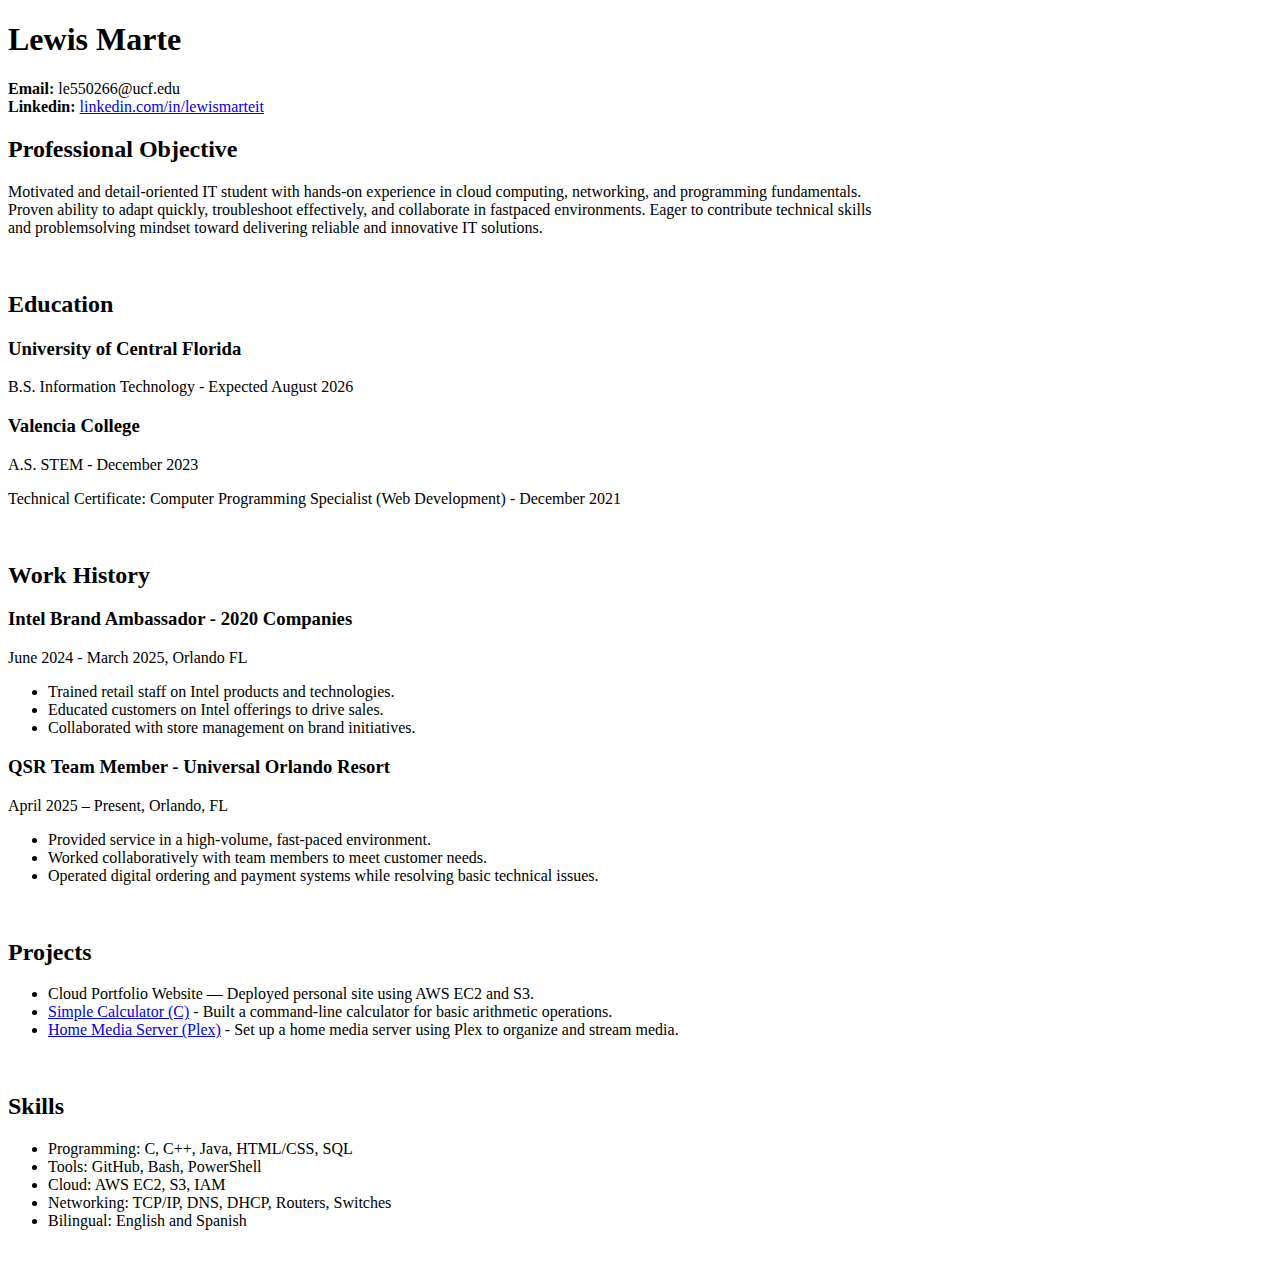
<file: index.html>
<!DOCTYPE html>

<html lang="en">
<head>
<title>My Resume</title>
<!-- This is Lewis Marte's Resume -->
</head>

<body>
	<header>
		<h1>Lewis Marte</h1>
			<p><b>Email:</b> le550266@ucf.edu <br>
			<b>Linkedin:</b>
			<a href="https://www.linkedin.com/in/lewismarteit">
			linkedin.com/in/lewismarteit
			</a>
			</p>
	</header>
	
<main>
	<section>
		<h2>Professional Objective</h2>
		<p>Motivated and detail-oriented IT student with hands-on experience in cloud computing, 
		networking, and programming fundamentals.<br>Proven ability to adapt quickly, troubleshoot effectively, 
		and collaborate in fastpaced environments. Eager to contribute technical skills<br>and problemsolving mindset 
		toward delivering reliable and innovative IT solutions.</p>
	</section><br>
	
	<section>
		<h2>Education</h2>
		
		<h3>University of Central Florida</h3>
		<p>B.S. Information Technology - Expected August 2026</p>
		
		<h3>Valencia College</h3>
        <p>A.S. STEM - December 2023</p>
        <p>Technical Certificate: Computer Programming Specialist (Web Development) - December 2021</p>
	</section><br>
	
	<section>
	  <h2>Work History</h2>
		
	  <h3>Intel Brand Ambassador - 2020 Companies</h3>
	  <p>June 2024 - March 2025, Orlando FL</p>
	  <ul>
		<li>Trained retail staff on Intel products and technologies.</li>
		<li>Educated customers on Intel offerings to drive sales.</li>
		<li>Collaborated with store management on brand initiatives.</li>
       </ul>
	  <h3>QSR Team Member - Universal Orlando Resort</h3>
       <p>April 2025 – Present, Orlando, FL</p>
       <ul>
		<li>Provided service in a high-volume, fast-paced environment.</li>
		<li>Worked collaboratively with team members to meet customer needs.</li>
		<li>Operated digital ordering and payment systems while resolving basic technical issues.</li>
       </ul>
	</section><br>
	
	<section>
	  <h2>Projects</h2>
      <ul>
		<li>Cloud Portfolio Website — Deployed personal site using AWS EC2 and S3.</li>
		<li>
		  <a href="project1.html">Simple Calculator (C)</a> - Built a command-line calculator for basic arithmetic operations.
		</li>
		<li>
		  <a href="project2.html">Home Media Server (Plex)</a> - Set up a home media server using Plex to organize and stream media.
		</li>
      </ul>
	</section><br>
	
	<section>
	  <h2>Skills</h2>
	  <ul>
		<li>Programming: C, C++, Java, HTML/CSS, SQL</li>
		<li>Tools: GitHub, Bash, PowerShell</li>
		<li>Cloud: AWS EC2, S3, IAM</li>
		<li>Networking: TCP/IP, DNS, DHCP, Routers, Switches</li>
		<li>Bilingual: English and Spanish</li>
	  </ul>
	</section><br>
</main>
	
</body>
</html>
</file>
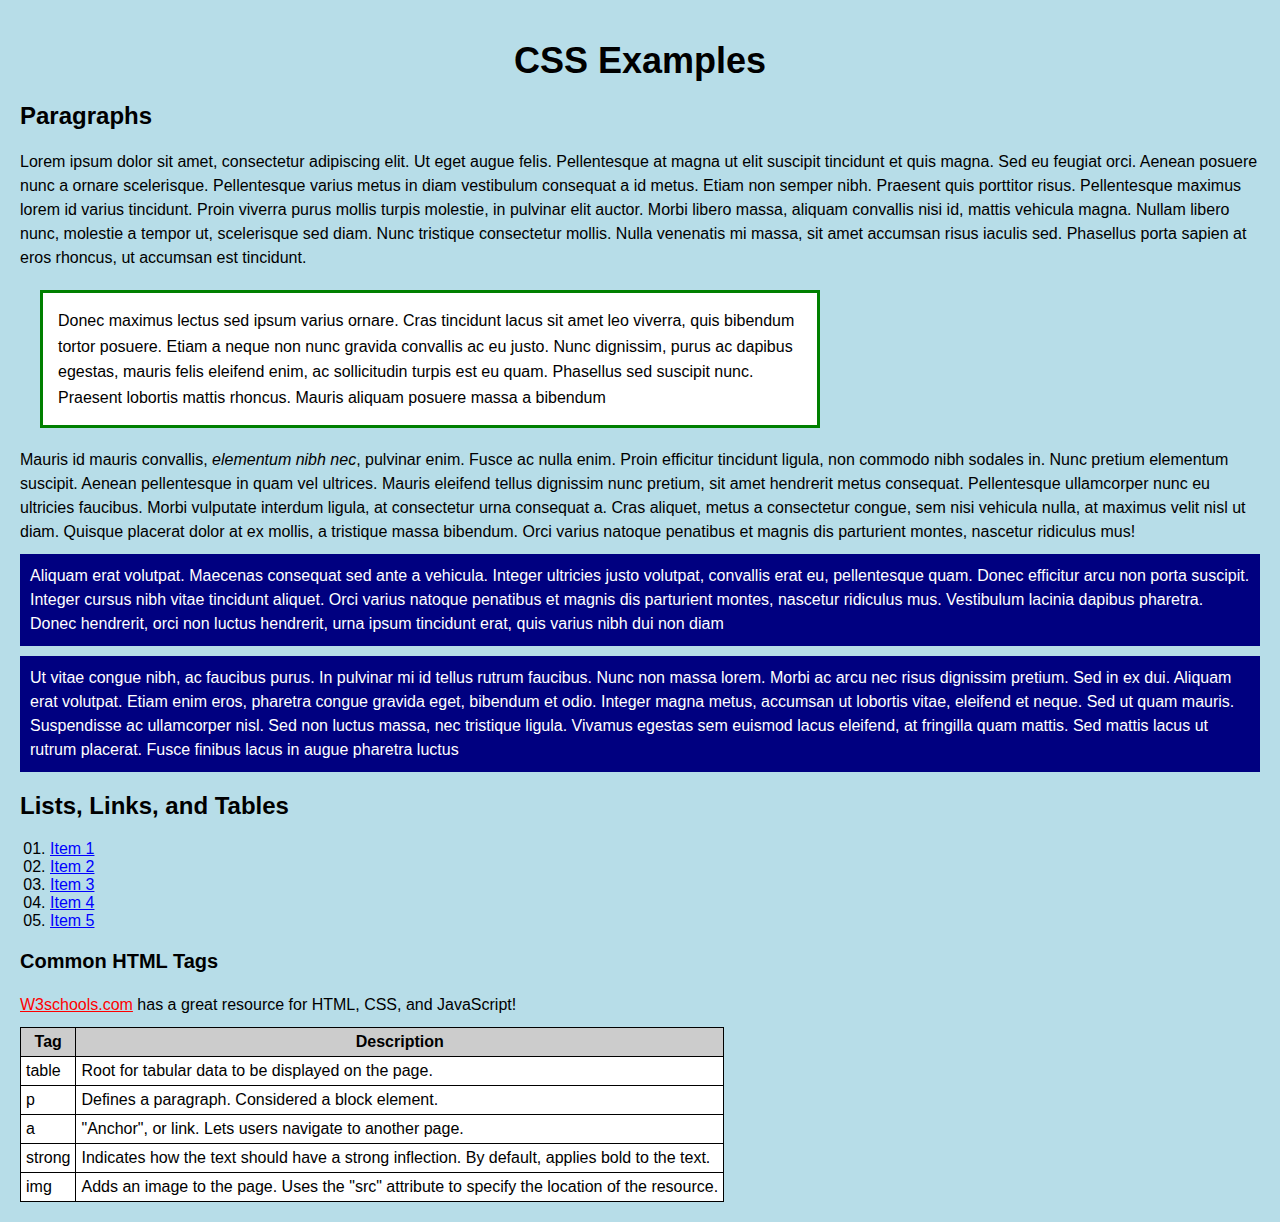
<file: 5_CSS1-1.html>
<!DOCTYPE html>

<html lang="en">
	<head>
		<title>CSS Examples</title>
		<link rel="stylesheet" href="5_css1.css">
	</head>
	
	<body>
		<h1>CSS Examples</h1>
		
		<article>
		<h2>Paragraphs</h2>
			<section>
				<p>Lorem ipsum dolor sit amet, consectetur adipiscing elit. Ut eget augue felis. Pellentesque at magna ut elit suscipit tincidunt et quis magna. Sed eu feugiat orci. Aenean posuere nunc a ornare scelerisque. Pellentesque varius metus in diam vestibulum consequat a id metus. Etiam non semper nibh. Praesent quis porttitor risus. Pellentesque maximus lorem id varius tincidunt. Proin viverra purus mollis turpis molestie, in pulvinar elit auctor. Morbi libero massa, aliquam convallis nisi id, mattis vehicula magna. Nullam libero nunc, molestie a tempor ut, scelerisque sed diam. Nunc tristique consectetur mollis. Nulla venenatis mi massa, sit amet accumsan risus iaculis sed. Phasellus porta sapien at eros rhoncus, ut accumsan est tincidunt.</p>
				<p id="paragraph2">Donec maximus lectus sed ipsum varius ornare. Cras tincidunt lacus sit amet leo viverra, quis bibendum tortor posuere. Etiam a neque non nunc gravida convallis ac eu justo. Nunc dignissim, purus ac dapibus egestas, mauris felis eleifend enim, ac sollicitudin turpis est eu quam. Phasellus sed suscipit nunc. Praesent lobortis mattis rhoncus. Mauris aliquam posuere massa a bibendum</p>
			</section>
			<section>
				<p>Mauris id mauris convallis, <em>elementum nibh nec</em>, pulvinar enim. Fusce ac nulla enim. Proin efficitur tincidunt ligula, non commodo nibh sodales in. Nunc pretium elementum suscipit. Aenean pellentesque in quam vel ultrices. Mauris eleifend tellus dignissim nunc pretium, sit amet hendrerit metus consequat. Pellentesque ullamcorper nunc eu ultricies faucibus. Morbi vulputate interdum ligula, at consectetur urna consequat a. Cras aliquet, metus a consectetur congue, sem nisi vehicula nulla, at maximus velit nisl ut diam. Quisque placerat dolor at ex mollis, a tristique massa bibendum. Orci varius natoque penatibus et magnis dis parturient montes, nascetur ridiculus mus!</p>
				<p class="blue">Aliquam erat volutpat. Maecenas consequat sed ante a vehicula. Integer ultricies justo volutpat, convallis erat eu, pellentesque quam. Donec efficitur arcu non porta suscipit. Integer cursus nibh vitae tincidunt aliquet. Orci varius natoque penatibus et magnis dis parturient montes, nascetur ridiculus mus. Vestibulum lacinia dapibus pharetra. Donec hendrerit, orci non luctus hendrerit, urna ipsum tincidunt erat, quis varius nibh dui non diam</p>
				<p class="blue">Ut vitae congue nibh, ac faucibus purus. In pulvinar mi id tellus rutrum faucibus. Nunc non massa lorem. Morbi ac arcu nec risus dignissim pretium. Sed in ex dui. Aliquam erat volutpat. Etiam enim eros, pharetra congue gravida eget, bibendum et odio. Integer magna metus, accumsan ut lobortis vitae, eleifend et neque. Sed ut quam mauris. Suspendisse ac ullamcorper nisl. Sed non luctus massa, nec tristique ligula. Vivamus egestas sem euismod lacus eleifend, at fringilla quam mattis. Sed mattis lacus ut rutrum placerat. Fusce finibus lacus in augue pharetra luctus</p>
			</section>
		</article>
		
		<article>
			<h2>Lists, Links, and Tables</h2>
			<ol>
				<li><a href="#">Item 1</a></li>
				<li><a href="#">Item 2</a></li>
				<li><a href="#">Item 3</a></li>
				<li><a href="#">Item 4</a></li>
				<li><a href="#">Item 5</a></li>
			</ol>
			
			<section>
				<h3>Common HTML Tags</h3>
				
				<p><a href="http://www.w3schools.com" target="_blank">W3schools.com</a> has a great resource for HTML, CSS, and JavaScript!</p>
				
				<table>
					<tr>
						<th>Tag</th><th>Description</th>
					</tr>
					<tr>
						<td>table</td><td>Root for tabular data to be displayed on the page.</td>
					</tr>
					<tr>
						<td>p</td><td>Defines a paragraph.  Considered a block element.</td>
					</tr>
					<tr>
						<td>a</td><td>"Anchor", or link.  Lets users navigate to another page.</td>
					</tr>
					<tr>
						<td>strong</td><td>Indicates how the text should have a strong inflection.  By default, applies bold to the text.</td>
					</tr>
					<tr>
						<td>img</td><td>Adds an image to the page.  Uses the "src" attribute to specify the location of the resource.</td>
					</tr>
				</table>
			</section>
			
		</article>
	</body>
</html>
</file>
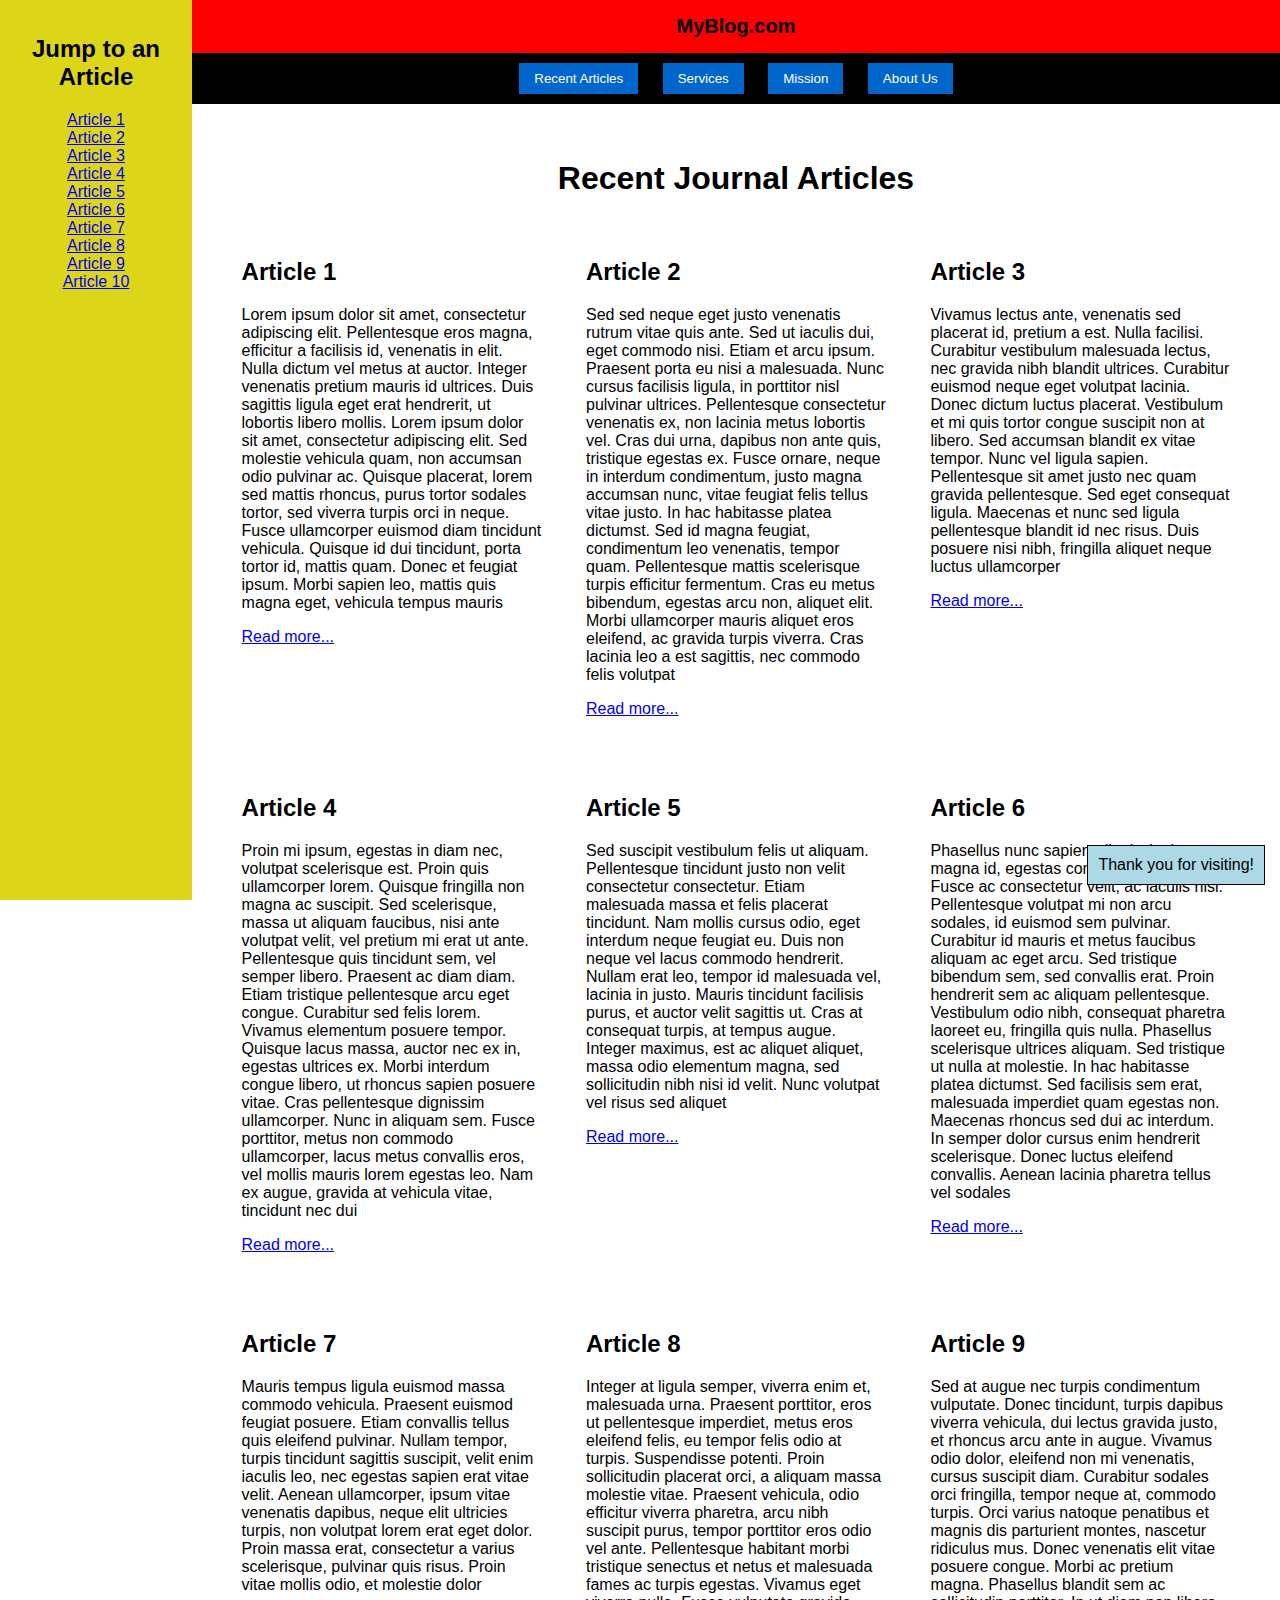
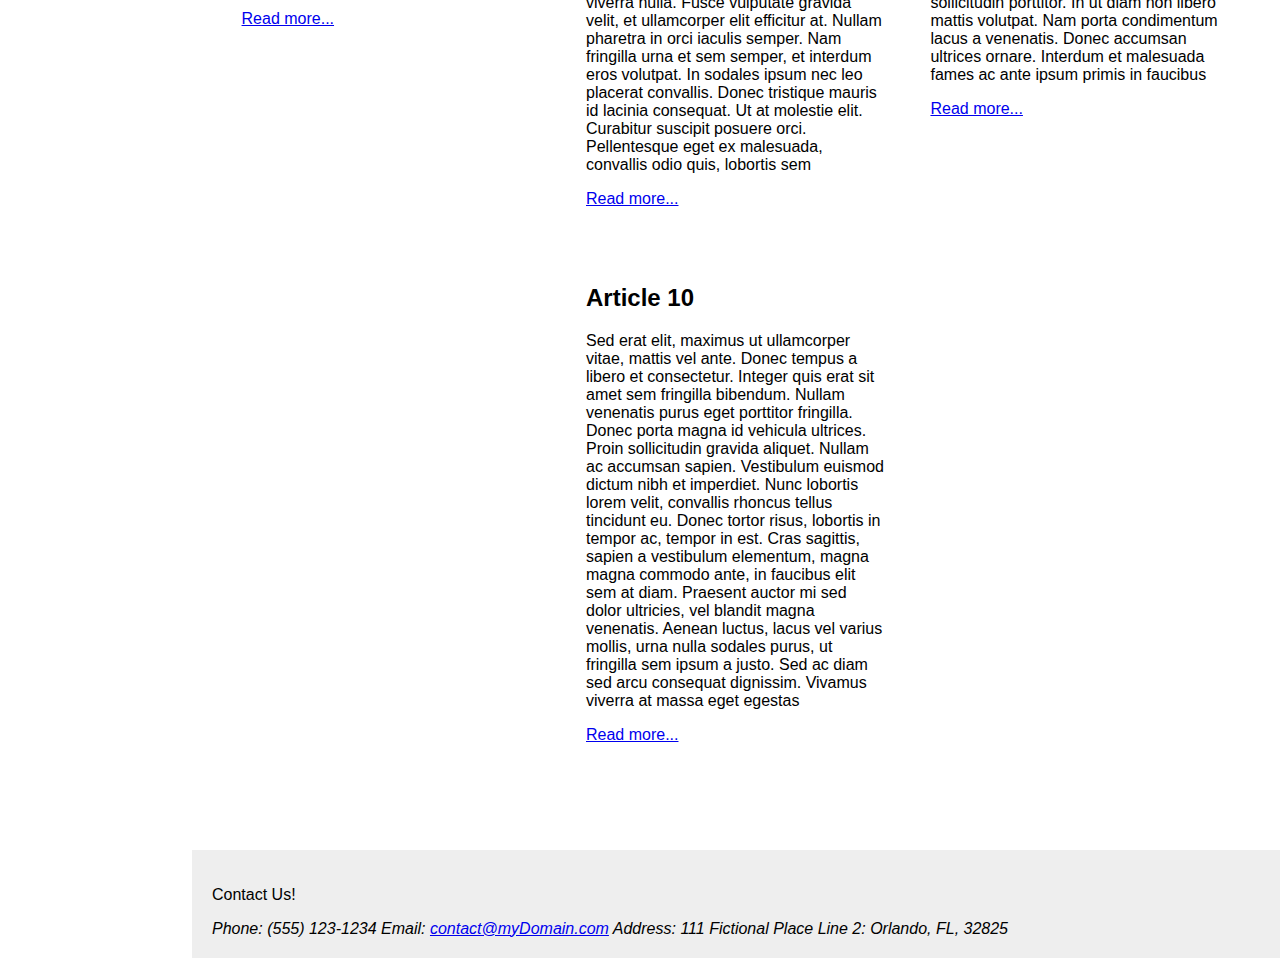
<file: html-5.html>
<!DOCTYPE html>
<html lang="en">
    <head>
        <link rel="stylesheet" href="cssPositioning.css">
    </head>

    <body>
		<nav id="jumpMenu">
            <h2>Jump to an Article</h2>
            <a href="#a1">Article 1</a><br>
            <a href="#a2">Article 2</a><br>
            <a href="#a3">Article 3</a><br>
            <a href="#a4">Article 4</a><br>
            <a href="#a5">Article 5</a><br>
            <a href="#a6">Article 6</a><br>
            <a href="#a7">Article 7</a><br>
            <a href="#a8">Article 8</a><br>
            <a href="#a9">Article 9</a><br>
			<a href="#a10">Article 10</a>
        </nav>
		
        <main>		
		
			<header>
				<p>MyBlog.com</p>
				<nav>
					<button href="recent.html">Recent Articles</button>
					<button href="services.html">Services</button>
					<button href="mission.html">Mission</button>
					<button href="about.html">About Us</button>
				</nav>
			</header>
            
            <h1>Recent Journal Articles</h1>

            <div id="container">
                <article id="a1">
                    <h2>Article 1</h2>
                    <p>Lorem ipsum dolor sit amet, consectetur adipiscing elit. Pellentesque eros magna, efficitur a facilisis id, venenatis in elit. Nulla dictum vel metus at auctor. Integer venenatis pretium mauris id ultrices. Duis sagittis ligula eget erat hendrerit, ut lobortis libero mollis. Lorem ipsum dolor sit amet, consectetur adipiscing elit. Sed molestie vehicula quam, non accumsan odio pulvinar ac. Quisque placerat, lorem sed mattis rhoncus, purus tortor sodales tortor, sed viverra turpis orci in neque. Fusce ullamcorper euismod diam tincidunt vehicula. Quisque id dui tincidunt, porta tortor id, mattis quam. Donec et feugiat ipsum. Morbi sapien leo, mattis quis magna eget, vehicula tempus mauris</p>
                    <p><a href="#">Read more...</a></p>
                </article>

                <article id="a2">
                    <h2>Article 2</h2>
                    <p>Sed sed neque eget justo venenatis rutrum vitae quis ante. Sed ut iaculis dui, eget commodo nisi. Etiam et arcu ipsum. Praesent porta eu nisi a malesuada. Nunc cursus facilisis ligula, in porttitor nisl pulvinar ultrices. Pellentesque consectetur venenatis ex, non lacinia metus lobortis vel. Cras dui urna, dapibus non ante quis, tristique egestas ex. Fusce ornare, neque in interdum condimentum, justo magna accumsan nunc, vitae feugiat felis tellus vitae justo. In hac habitasse platea dictumst. Sed id magna feugiat, condimentum leo venenatis, tempor quam. Pellentesque mattis scelerisque turpis efficitur fermentum. Cras eu metus bibendum, egestas arcu non, aliquet elit. Morbi ullamcorper mauris aliquet eros eleifend, ac gravida turpis viverra. Cras lacinia leo a est sagittis, nec commodo felis volutpat</p>
                    <p><a href="#">Read more...</a></p>
                </article>

                <article id="a3">
                    <h2>Article 3</h2>
                    <p>Vivamus lectus ante, venenatis sed placerat id, pretium a est. Nulla facilisi. Curabitur vestibulum malesuada lectus, nec gravida nibh blandit ultrices. Curabitur euismod neque eget volutpat lacinia. Donec dictum luctus placerat. Vestibulum et mi quis tortor congue suscipit non at libero. Sed accumsan blandit ex vitae tempor. Nunc vel ligula sapien. Pellentesque sit amet justo nec quam gravida pellentesque. Sed eget consequat ligula. Maecenas et nunc sed ligula pellentesque blandit id nec risus. Duis posuere nisi nibh, fringilla aliquet neque luctus ullamcorper</p>
                    <p><a href="#">Read more...</a></p>
                </article>

                <article id="a4">
                    <h2>Article 4</h2>
                    <p>Proin mi ipsum, egestas in diam nec, volutpat scelerisque est. Proin quis ullamcorper lorem. Quisque fringilla non magna ac suscipit. Sed scelerisque, massa ut aliquam faucibus, nisi ante volutpat velit, vel pretium mi erat ut ante. Pellentesque quis tincidunt sem, vel semper libero. Praesent ac diam diam. Etiam tristique pellentesque arcu eget congue. Curabitur sed felis lorem. Vivamus elementum posuere tempor. Quisque lacus massa, auctor nec ex in, egestas ultrices ex. Morbi interdum congue libero, ut rhoncus sapien posuere vitae. Cras pellentesque dignissim ullamcorper. Nunc in aliquam sem. Fusce porttitor, metus non commodo ullamcorper, lacus metus convallis eros, vel mollis mauris lorem egestas leo. Nam ex augue, gravida at vehicula vitae, tincidunt nec dui</p>
                    <p><a href="#">Read more...</a></p>
                </article>

                <article id="a5">
                    <h2>Article 5</h2>
                    <p>Sed suscipit vestibulum felis ut aliquam. Pellentesque tincidunt justo non velit consectetur consectetur. Etiam malesuada massa et felis placerat tincidunt. Nam mollis cursus odio, eget interdum neque feugiat eu. Duis non neque vel lacus commodo hendrerit. Nullam erat leo, tempor id malesuada vel, lacinia in justo. Mauris tincidunt facilisis purus, et auctor velit sagittis ut. Cras at consequat turpis, at tempus augue. Integer maximus, est ac aliquet aliquet, massa odio elementum magna, sed sollicitudin nibh nisi id velit. Nunc volutpat vel risus sed aliquet</p>
                    <p><a href="#">Read more...</a></p>
                </article>

                <article id="a6">
                    <h2>Article 6</h2>
                    <p>Phasellus nunc sapien, dignissim in magna id, egestas condimentum erat. Fusce ac consectetur velit, ac iaculis nisi. Pellentesque volutpat mi non arcu sodales, id euismod sem pulvinar. Curabitur id mauris et metus faucibus aliquam ac eget arcu. Sed tristique bibendum sem, sed convallis erat. Proin hendrerit sem ac aliquam pellentesque. Vestibulum odio nibh, consequat pharetra laoreet eu, fringilla quis nulla. Phasellus scelerisque ultrices aliquam. Sed tristique ut nulla at molestie. In hac habitasse platea dictumst. Sed facilisis sem erat, malesuada imperdiet quam egestas non. Maecenas rhoncus sed dui ac interdum. In semper dolor cursus enim hendrerit scelerisque. Donec luctus eleifend convallis. Aenean lacinia pharetra tellus vel sodales</p>
                    <p><a href="#">Read more...</a></p>
                </article>

                <article id="a7">
                    <h2>Article 7</h2>
                    <p>Mauris tempus ligula euismod massa commodo vehicula. Praesent euismod feugiat posuere. Etiam convallis tellus quis eleifend pulvinar. Nullam tempor, turpis tincidunt sagittis suscipit, velit enim iaculis leo, nec egestas sapien erat vitae velit. Aenean ullamcorper, ipsum vitae venenatis dapibus, neque elit ultricies turpis, non volutpat lorem erat eget dolor. Proin massa erat, consectetur a varius scelerisque, pulvinar quis risus. Proin vitae mollis odio, et molestie dolor</p>
                    <p><a href="#">Read more...</a></p>
                </article>

                <article id="a8">
                    <h2>Article 8</h2>
                    <p>Integer at ligula semper, viverra enim et, malesuada urna. Praesent porttitor, eros ut pellentesque imperdiet, metus eros eleifend felis, eu tempor felis odio at turpis. Suspendisse potenti. Proin sollicitudin placerat orci, a aliquam massa molestie vitae. Praesent vehicula, odio efficitur viverra pharetra, arcu nibh suscipit purus, tempor porttitor eros odio vel ante. Pellentesque habitant morbi tristique senectus et netus et malesuada fames ac turpis egestas. Vivamus eget viverra nulla. Fusce vulputate gravida velit, et ullamcorper elit efficitur at. Nullam pharetra in orci iaculis semper. Nam fringilla urna et sem semper, et interdum eros volutpat. In sodales ipsum nec leo placerat convallis. Donec tristique mauris id lacinia consequat. Ut at molestie elit. Curabitur suscipit posuere orci. Pellentesque eget ex malesuada, convallis odio quis, lobortis sem</p>
                    <p><a href="#">Read more...</a></p>
                </article>

                <article id="a9">
                    <h2>Article 9</h2>
                    <p>Sed at augue nec turpis condimentum vulputate. Donec tincidunt, turpis dapibus viverra vehicula, dui lectus gravida justo, et rhoncus arcu ante in augue. Vivamus odio dolor, eleifend non mi venenatis, cursus suscipit diam. Curabitur sodales orci fringilla, tempor neque at, commodo turpis. Orci varius natoque penatibus et magnis dis parturient montes, nascetur ridiculus mus. Donec venenatis elit vitae posuere congue. Morbi ac pretium magna. Phasellus blandit sem ac sollicitudin porttitor. In ut diam non libero mattis volutpat. Nam porta condimentum lacus a venenatis. Donec accumsan ultrices ornare. Interdum et malesuada fames ac ante ipsum primis in faucibus</p>
                    <p><a href="#">Read more...</a></p>
                </article>

                <article id="a10">
                    <h2>Article 10</h2>
                    <p>Sed erat elit, maximus ut ullamcorper vitae, mattis vel ante. Donec tempus a libero et consectetur. Integer quis erat sit amet sem fringilla bibendum. Nullam venenatis purus eget porttitor fringilla. Donec porta magna id vehicula ultrices. Proin sollicitudin gravida aliquet. Nullam ac accumsan sapien. Vestibulum euismod dictum nibh et imperdiet. Nunc lobortis lorem velit, convallis rhoncus tellus tincidunt eu. Donec tortor risus, lobortis in tempor ac, tempor in est. Cras sagittis, sapien a vestibulum elementum, magna magna commodo ante, in faucibus elit sem at diam. Praesent auctor mi sed dolor ultricies, vel blandit magna venenatis. Aenean luctus, lacus vel varius mollis, urna nulla sodales purus, ut fringilla sem ipsum a justo. Sed ac diam sed arcu consequat dignissim. Vivamus viverra at massa eget egestas</p>
                    <p><a href="#">Read more...</a></p>
                </article>
            </div>
			
			<p id="thanks">Thank you for visiting!</p>

            <footer>
                <p>Contact Us!</p>
                <address>
                    <div>
                        <span>Phone:</span> <span>(555) 123-1234</span>
                        <span>Email:</span> </span><a href="#">contact@myDomain.com</a></span>
                        <span>Address:</span> <span>111 Fictional Place</span>
                        <span>Line 2:</span> <span>Orlando, FL, 32825</span>
                    </div>
                </address>
				
            </footer>
        </main>
    </body>
</html>
</file>
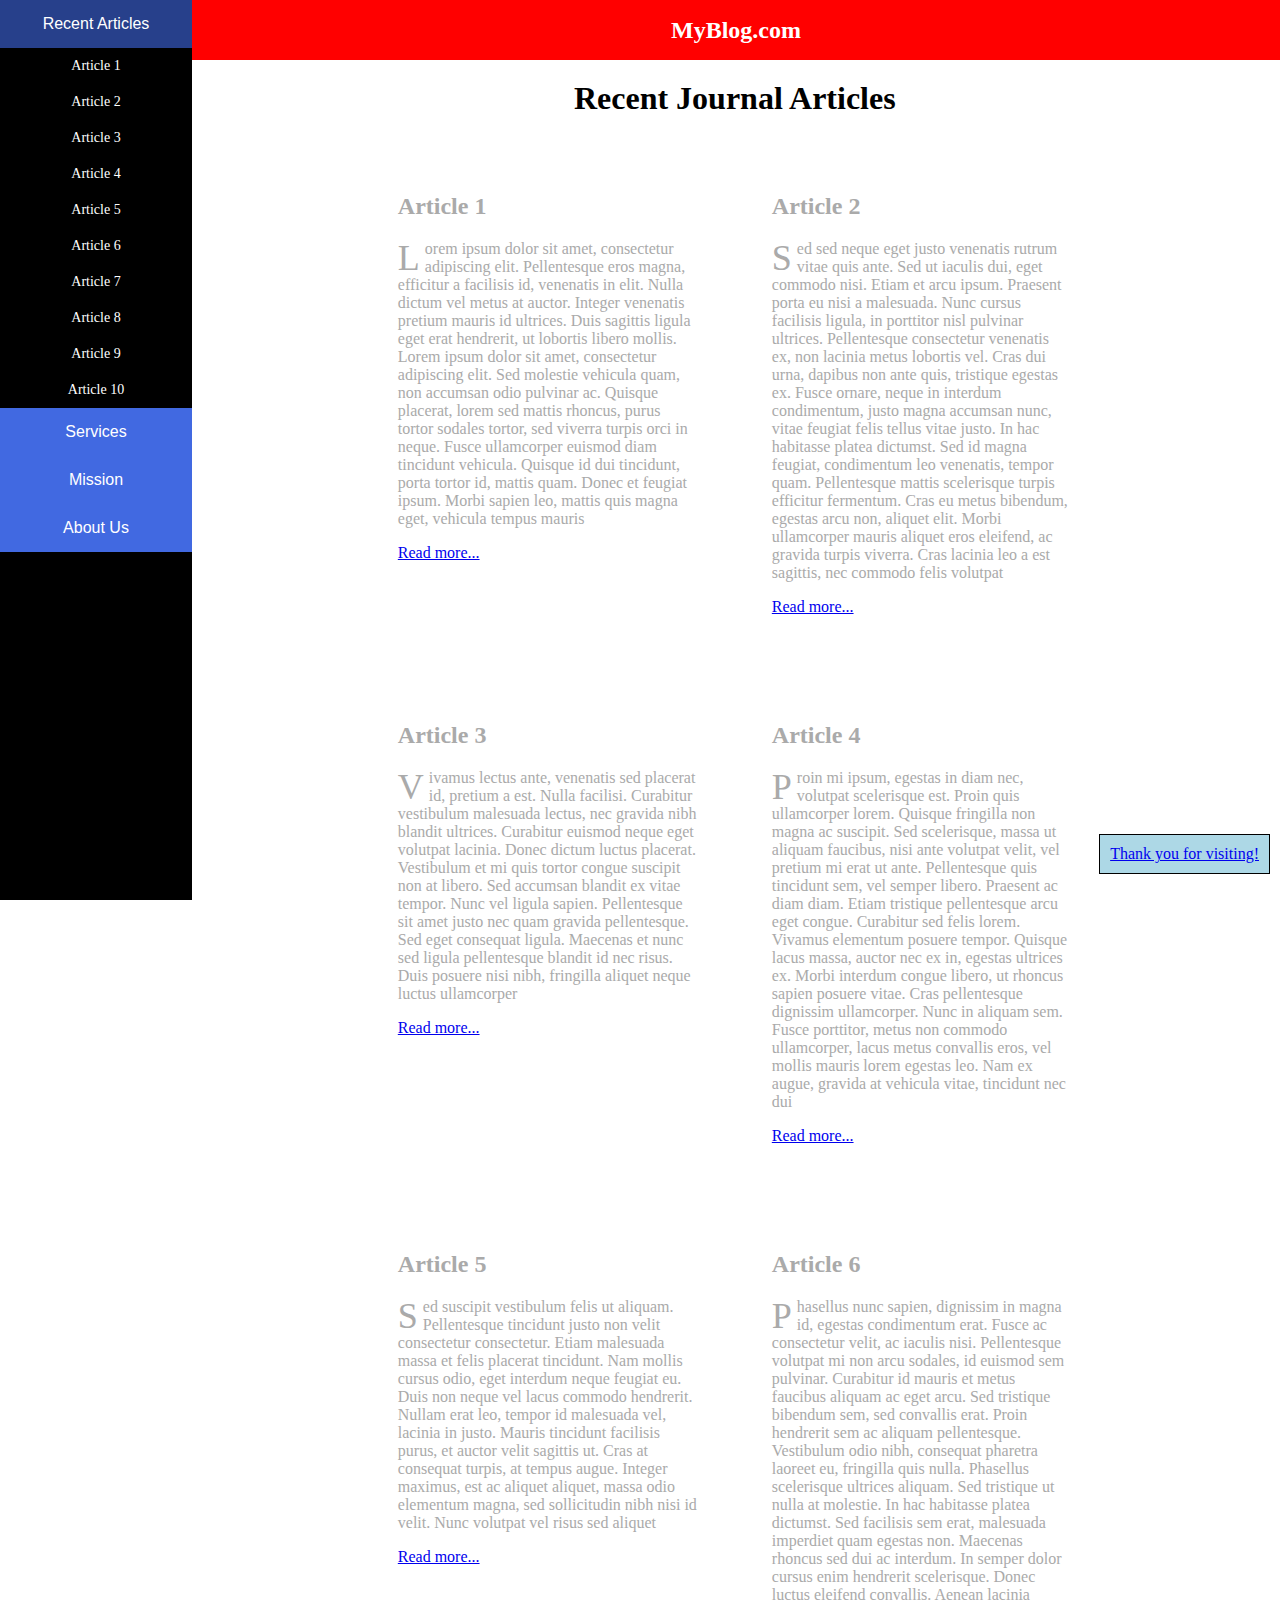
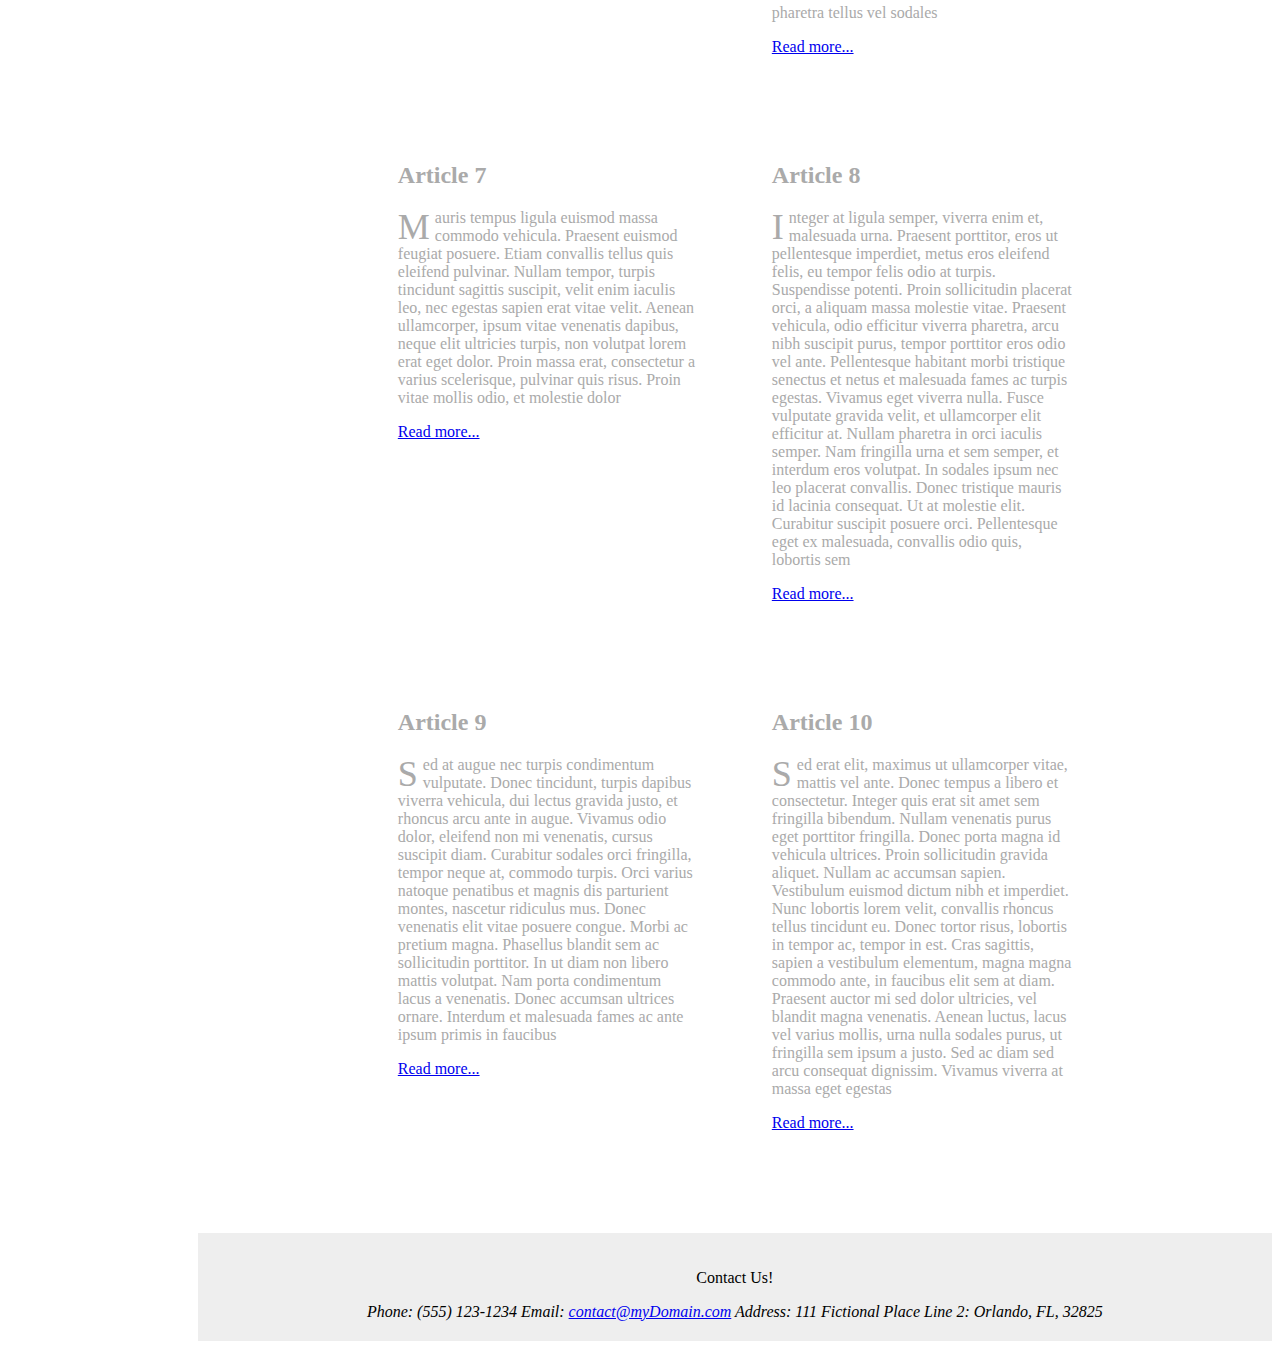
<file: html-6.html>
<!DOCTYPE html>
<html lang="en">
    <head>
        <link rel="stylesheet" href="7_transition.css">
    </head>

    <body>
		
		<nav id="menuItems">
			<button id="recentArticles" href="recent.html">Recent Articles</button>
			
			<ul id="jumpMenu">
				<li><a href="#a1">Article 1</a></li>
				<li><a href="#a2">Article 2</a></li>
				<li><a href="#a3">Article 3</a></li>
				<li><a href="#a4">Article 4</a></li>
				<li><a href="#a5">Article 5</a></li>
				<li><a href="#a6">Article 6</a></li>
				<li><a href="#a7">Article 7</a></li>
				<li><a href="#a8">Article 8</a></li>
				<li><a href="#a9">Article 9</a></li>
				<li><a href="#a10">Article 10</a></li>
			</ul>
		
			<button href="services.html">Services</button>
			<button href="mission.html">Mission</button>
			<button href="about.html">About Us</button>
		</nav>
		
        <main>
		
			<header>
				<p>MyBlog.com</p>
			</header>
            
            <h1>Recent Journal Articles</h1>

            <div id="container">
                <article id="a1">
                    <h2>Article 1</h2>
                    <p>Lorem ipsum dolor sit amet, consectetur adipiscing elit. Pellentesque eros magna, efficitur a facilisis id, venenatis in elit. Nulla dictum vel metus at auctor. Integer venenatis pretium mauris id ultrices. Duis sagittis ligula eget erat hendrerit, ut lobortis libero mollis. Lorem ipsum dolor sit amet, consectetur adipiscing elit. Sed molestie vehicula quam, non accumsan odio pulvinar ac. Quisque placerat, lorem sed mattis rhoncus, purus tortor sodales tortor, sed viverra turpis orci in neque. Fusce ullamcorper euismod diam tincidunt vehicula. Quisque id dui tincidunt, porta tortor id, mattis quam. Donec et feugiat ipsum. Morbi sapien leo, mattis quis magna eget, vehicula tempus mauris</p>
                    <p><a href="http://www.google.com">Read more...</a></p>
                </article>

                <article id="a2">
                    <h2>Article 2</h2>
                    <p>Sed sed neque eget justo venenatis rutrum vitae quis ante. Sed ut iaculis dui, eget commodo nisi. Etiam et arcu ipsum. Praesent porta eu nisi a malesuada. Nunc cursus facilisis ligula, in porttitor nisl pulvinar ultrices. Pellentesque consectetur venenatis ex, non lacinia metus lobortis vel. Cras dui urna, dapibus non ante quis, tristique egestas ex. Fusce ornare, neque in interdum condimentum, justo magna accumsan nunc, vitae feugiat felis tellus vitae justo. In hac habitasse platea dictumst. Sed id magna feugiat, condimentum leo venenatis, tempor quam. Pellentesque mattis scelerisque turpis efficitur fermentum. Cras eu metus bibendum, egestas arcu non, aliquet elit. Morbi ullamcorper mauris aliquet eros eleifend, ac gravida turpis viverra. Cras lacinia leo a est sagittis, nec commodo felis volutpat</p>
                    <p><a href="http://www.google.com">Read more...</a></p>
                </article>

                <article id="a3">
                    <h2>Article 3</h2>
                    <p>Vivamus lectus ante, venenatis sed placerat id, pretium a est. Nulla facilisi. Curabitur vestibulum malesuada lectus, nec gravida nibh blandit ultrices. Curabitur euismod neque eget volutpat lacinia. Donec dictum luctus placerat. Vestibulum et mi quis tortor congue suscipit non at libero. Sed accumsan blandit ex vitae tempor. Nunc vel ligula sapien. Pellentesque sit amet justo nec quam gravida pellentesque. Sed eget consequat ligula. Maecenas et nunc sed ligula pellentesque blandit id nec risus. Duis posuere nisi nibh, fringilla aliquet neque luctus ullamcorper</p>
                    <p><a href="http://www.google.com">Read more...</a></p>
                </article>

                <article id="a4">
                    <h2>Article 4</h2>
                    <p>Proin mi ipsum, egestas in diam nec, volutpat scelerisque est. Proin quis ullamcorper lorem. Quisque fringilla non magna ac suscipit. Sed scelerisque, massa ut aliquam faucibus, nisi ante volutpat velit, vel pretium mi erat ut ante. Pellentesque quis tincidunt sem, vel semper libero. Praesent ac diam diam. Etiam tristique pellentesque arcu eget congue. Curabitur sed felis lorem. Vivamus elementum posuere tempor. Quisque lacus massa, auctor nec ex in, egestas ultrices ex. Morbi interdum congue libero, ut rhoncus sapien posuere vitae. Cras pellentesque dignissim ullamcorper. Nunc in aliquam sem. Fusce porttitor, metus non commodo ullamcorper, lacus metus convallis eros, vel mollis mauris lorem egestas leo. Nam ex augue, gravida at vehicula vitae, tincidunt nec dui</p>
                    <p><a href="http://www.google.com">Read more...</a></p>
                </article>

                <article id="a5">
                    <h2>Article 5</h2>
                    <p>Sed suscipit vestibulum felis ut aliquam. Pellentesque tincidunt justo non velit consectetur consectetur. Etiam malesuada massa et felis placerat tincidunt. Nam mollis cursus odio, eget interdum neque feugiat eu. Duis non neque vel lacus commodo hendrerit. Nullam erat leo, tempor id malesuada vel, lacinia in justo. Mauris tincidunt facilisis purus, et auctor velit sagittis ut. Cras at consequat turpis, at tempus augue. Integer maximus, est ac aliquet aliquet, massa odio elementum magna, sed sollicitudin nibh nisi id velit. Nunc volutpat vel risus sed aliquet</p>
                    <p><a href="http://www.google.com">Read more...</a></p>
                </article>

                <article id="a6">
                    <h2>Article 6</h2>
                    <p>Phasellus nunc sapien, dignissim in magna id, egestas condimentum erat. Fusce ac consectetur velit, ac iaculis nisi. Pellentesque volutpat mi non arcu sodales, id euismod sem pulvinar. Curabitur id mauris et metus faucibus aliquam ac eget arcu. Sed tristique bibendum sem, sed convallis erat. Proin hendrerit sem ac aliquam pellentesque. Vestibulum odio nibh, consequat pharetra laoreet eu, fringilla quis nulla. Phasellus scelerisque ultrices aliquam. Sed tristique ut nulla at molestie. In hac habitasse platea dictumst. Sed facilisis sem erat, malesuada imperdiet quam egestas non. Maecenas rhoncus sed dui ac interdum. In semper dolor cursus enim hendrerit scelerisque. Donec luctus eleifend convallis. Aenean lacinia pharetra tellus vel sodales</p>
                    <p><a href="http://www.google.com">Read more...</a></p>
                </article>

                <article id="a7">
                    <h2>Article 7</h2>
                    <p>Mauris tempus ligula euismod massa commodo vehicula. Praesent euismod feugiat posuere. Etiam convallis tellus quis eleifend pulvinar. Nullam tempor, turpis tincidunt sagittis suscipit, velit enim iaculis leo, nec egestas sapien erat vitae velit. Aenean ullamcorper, ipsum vitae venenatis dapibus, neque elit ultricies turpis, non volutpat lorem erat eget dolor. Proin massa erat, consectetur a varius scelerisque, pulvinar quis risus. Proin vitae mollis odio, et molestie dolor</p>
                    <p><a href="http://www.google.com">Read more...</a></p>
                </article>

                <article id="a8">
                    <h2>Article 8</h2>
                    <p>Integer at ligula semper, viverra enim et, malesuada urna. Praesent porttitor, eros ut pellentesque imperdiet, metus eros eleifend felis, eu tempor felis odio at turpis. Suspendisse potenti. Proin sollicitudin placerat orci, a aliquam massa molestie vitae. Praesent vehicula, odio efficitur viverra pharetra, arcu nibh suscipit purus, tempor porttitor eros odio vel ante. Pellentesque habitant morbi tristique senectus et netus et malesuada fames ac turpis egestas. Vivamus eget viverra nulla. Fusce vulputate gravida velit, et ullamcorper elit efficitur at. Nullam pharetra in orci iaculis semper. Nam fringilla urna et sem semper, et interdum eros volutpat. In sodales ipsum nec leo placerat convallis. Donec tristique mauris id lacinia consequat. Ut at molestie elit. Curabitur suscipit posuere orci. Pellentesque eget ex malesuada, convallis odio quis, lobortis sem</p>
                    <p><a href="http://www.google.com">Read more...</a></p>
                </article>

                <article id="a9">
                    <h2>Article 9</h2>
                    <p>Sed at augue nec turpis condimentum vulputate. Donec tincidunt, turpis dapibus viverra vehicula, dui lectus gravida justo, et rhoncus arcu ante in augue. Vivamus odio dolor, eleifend non mi venenatis, cursus suscipit diam. Curabitur sodales orci fringilla, tempor neque at, commodo turpis. Orci varius natoque penatibus et magnis dis parturient montes, nascetur ridiculus mus. Donec venenatis elit vitae posuere congue. Morbi ac pretium magna. Phasellus blandit sem ac sollicitudin porttitor. In ut diam non libero mattis volutpat. Nam porta condimentum lacus a venenatis. Donec accumsan ultrices ornare. Interdum et malesuada fames ac ante ipsum primis in faucibus</p>
                    <p><a href="http://www.google.com">Read more...</a></p>
                </article>

                <article id="a10">
                    <h2>Article 10</h2>
                    <p>Sed erat elit, maximus ut ullamcorper vitae, mattis vel ante. Donec tempus a libero et consectetur. Integer quis erat sit amet sem fringilla bibendum. Nullam venenatis purus eget porttitor fringilla. Donec porta magna id vehicula ultrices. Proin sollicitudin gravida aliquet. Nullam ac accumsan sapien. Vestibulum euismod dictum nibh et imperdiet. Nunc lobortis lorem velit, convallis rhoncus tellus tincidunt eu. Donec tortor risus, lobortis in tempor ac, tempor in est. Cras sagittis, sapien a vestibulum elementum, magna magna commodo ante, in faucibus elit sem at diam. Praesent auctor mi sed dolor ultricies, vel blandit magna venenatis. Aenean luctus, lacus vel varius mollis, urna nulla sodales purus, ut fringilla sem ipsum a justo. Sed ac diam sed arcu consequat dignissim. Vivamus viverra at massa eget egestas</p>
                    <p><a href="http://www.google.com">Read more...</a></p>
                </article>
            </div>
			
			<p id="thanks"><a href="#">Thank you for visiting!</a></p>

            <footer>
                <p>Contact Us!</p>
                <address>
                    <div>
                        <span>Phone:</span> <span>(555) 123-1234</span>
                        <span>Email:</span> </span><a href="#">contact@myDomain.com</a></span>
                        <span>Address:</span> <span>111 Fictional Place</span>
                        <span>Line 2:</span> <span>Orlando, FL, 32825</span>
                    </div>
                </address>
				
            </footer>
        </main>
    </body>
</html>
</file>
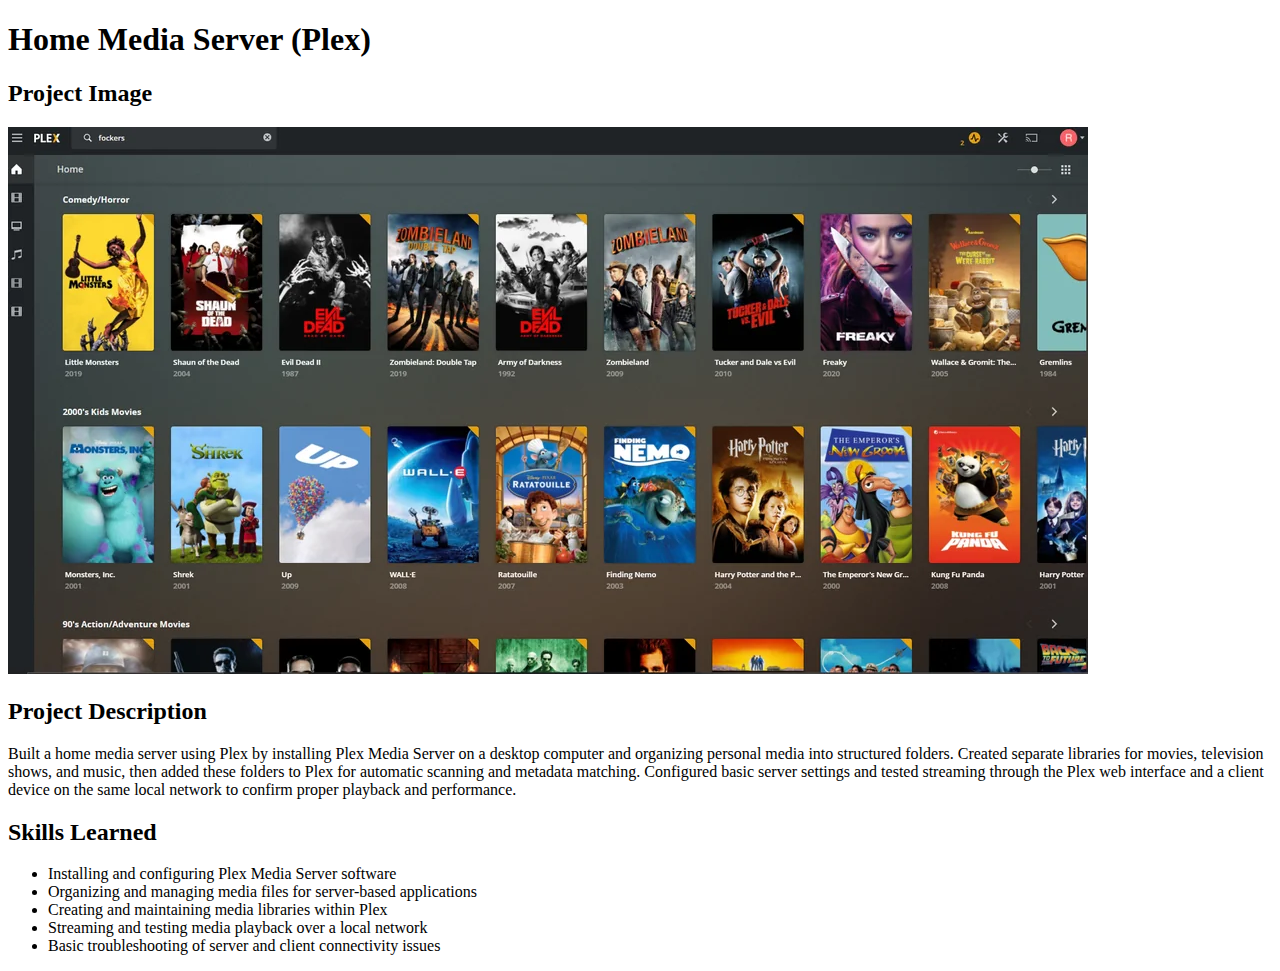
<file: project2.html>
<!DOCTYPE html>
<html lang="en">
<head>
  <title>Project 2 - Home Media Server (Plex)</title>
</head>

<body>
  <header>
    <h1>Home Media Server (Plex)</h1>
  </header>

  <main>
    <section>
      <h2>Project Image</h2>
      <p>
        <img src="images/mediaserver.png" alt="Screenshot of the Plex media server interface">
      </p>
    </section>

    <section>
      <h2>Project Description</h2>
      <p>
        Built a home media server using Plex by installing Plex Media Server on a desktop
        computer and organizing personal media into structured folders. Created separate
        libraries for movies, television shows, and music, then added these folders to Plex
        for automatic scanning and metadata matching. Configured basic server settings and
        tested streaming through the Plex web interface and a client device on the same
        local network to confirm proper playback and performance.
      </p>
    </section>

    <section>
      <h2>Skills Learned</h2>
      <ul>
        <li>Installing and configuring Plex Media Server software</li>
        <li>Organizing and managing media files for server-based applications</li>
        <li>Creating and maintaining media libraries within Plex</li>
        <li>Streaming and testing media playback over a local network</li>
        <li>Basic troubleshooting of server and client connectivity issues</li>
      </ul>
    </section>
  </main>
  
</body>
</html>
</file>
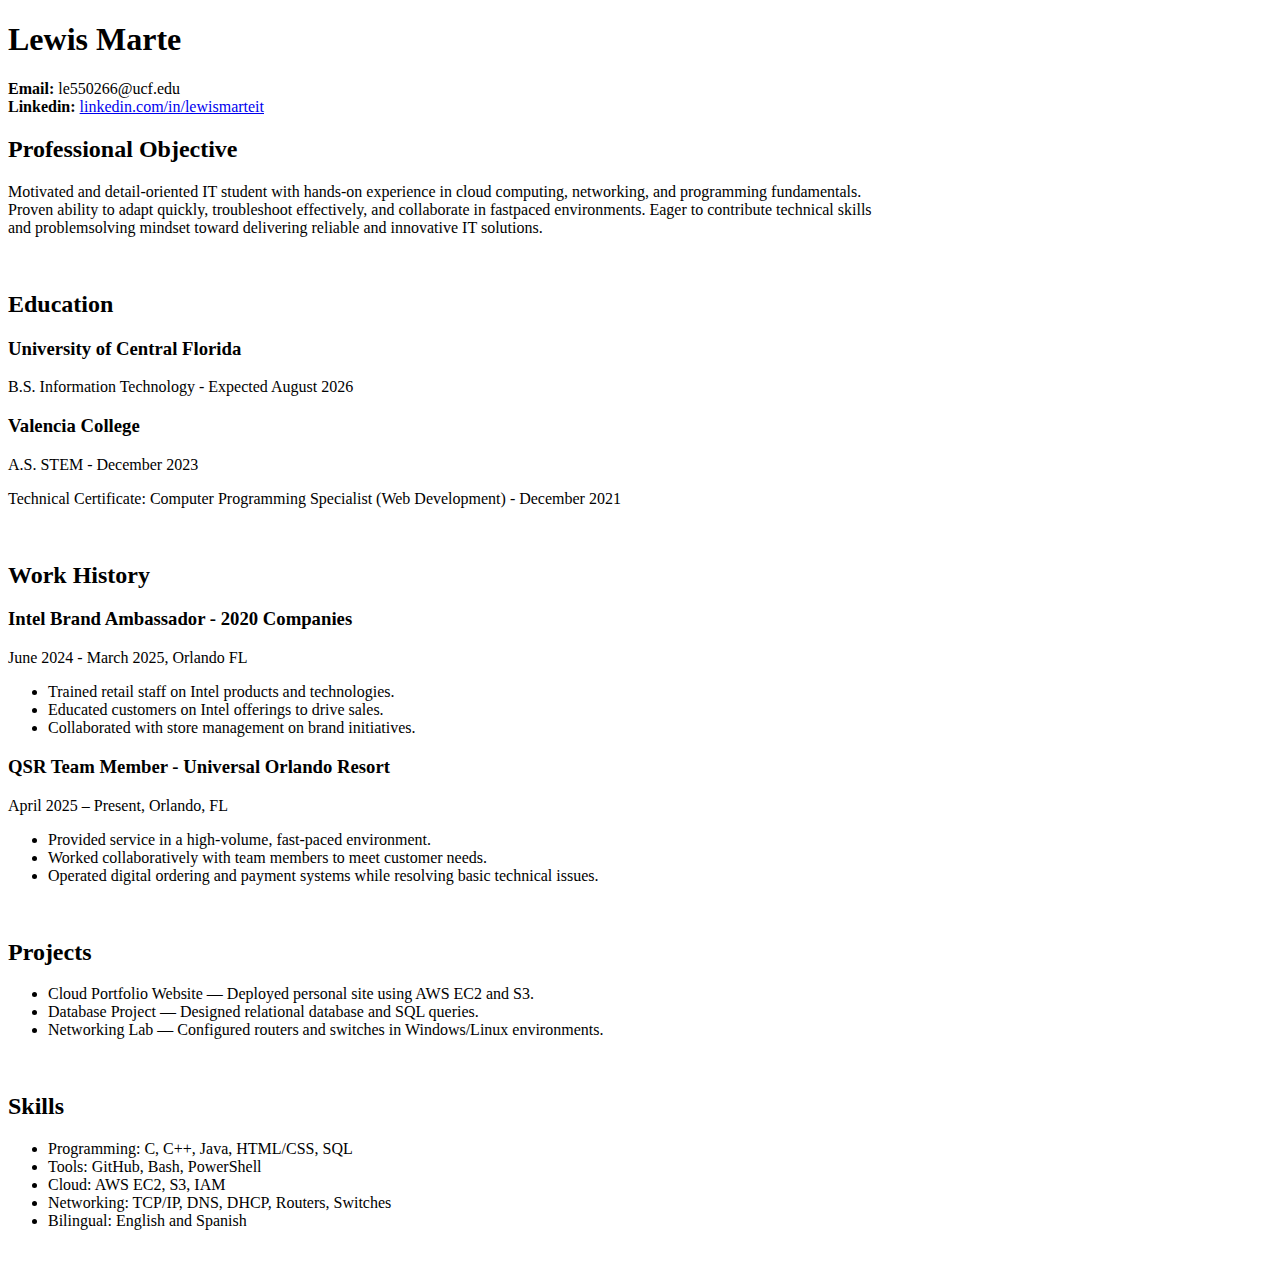
<file: resume.html>
<!DOCTYPE html>

<html lang="en">
<head>
<title>My Resume</title>
<!-- This is Lewis Marte's Resume -->
</head>

<body>
	<header>
		<h1>Lewis Marte</h1>
			<p><b>Email:</b> le550266@ucf.edu <br>
			<b>Linkedin:</b>
			<a href="https://www.linkedin.com/in/lewismarteit">
			linkedin.com/in/lewismarteit
			</a>
			</p>
	</header>
	
<main>
	<section>
		<h2>Professional Objective</h2>
		<p>Motivated and detail-oriented IT student with hands-on experience in cloud computing, 
		networking, and programming fundamentals.<br>Proven ability to adapt quickly, troubleshoot effectively, 
		and collaborate in fastpaced environments. Eager to contribute technical skills<br>and problemsolving mindset 
		toward delivering reliable and innovative IT solutions.</p>
	</section><br>
	
	<section>
		<h2>Education</h2>
		
		<h3>University of Central Florida</h3>
		<p>B.S. Information Technology - Expected August 2026</p>
		
		<h3>Valencia College</h3>
        <p>A.S. STEM - December 2023</p>
        <p>Technical Certificate: Computer Programming Specialist (Web Development) - December 2021</p>
	</section><br>
	
	<section>
		<h2>Work History</h2>
		
		<h3>Intel Brand Ambassador - 2020 Companies</h3>
		<p>June 2024 - March 2025, Orlando FL</p>
		<ul>
			<li>Trained retail staff on Intel products and technologies.</li>
			<li>Educated customers on Intel offerings to drive sales.</li>
			<li>Collaborated with store management on brand initiatives.</li>
        </ul>
		<h3>QSR Team Member - Universal Orlando Resort</h3>
        <p>April 2025 – Present, Orlando, FL</p>
        <ul>
			<li>Provided service in a high-volume, fast-paced environment.</li>
			<li>Worked collaboratively with team members to meet customer needs.</li>
			<li>Operated digital ordering and payment systems while resolving basic technical issues.</li>
        </ul>
	</section><br>
	
	<section>
		<h2>Projects</h2>
        <ul>
			<li>Cloud Portfolio Website — Deployed personal site using AWS EC2 and S3.</li>
			<li>Database Project — Designed relational database and SQL queries.</li>
			<li>Networking Lab — Configured routers and switches in Windows/Linux environments.</li>
        </ul>
	</section><br>
	
	<section>
		<h2>Skills</h2>
		<ul>
			<li>Programming: C, C++, Java, HTML/CSS, SQL</li>
			<li>Tools: GitHub, Bash, PowerShell</li>
			<li>Cloud: AWS EC2, S3, IAM</li>
			<li>Networking: TCP/IP, DNS, DHCP, Routers, Switches</li>
			<li>Bilingual: English and Spanish</li>
		</ul>
	</section><br>
</main>
	
</body>
</html>
</file>
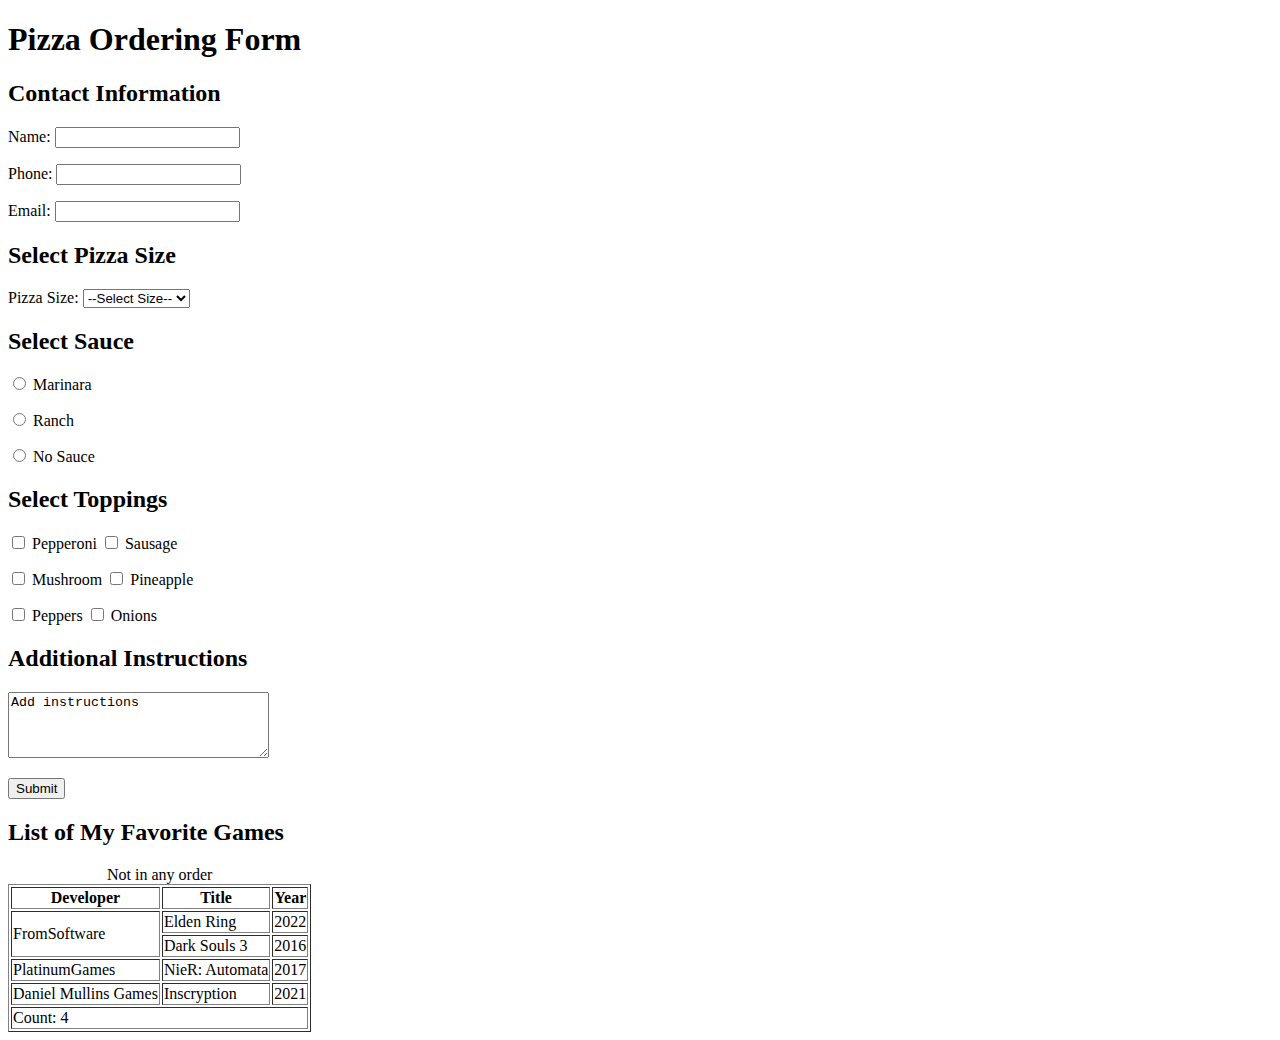
<file: tablesAndForms.html>
<!DOCTYPE html>
<html lang="en">
<head>
  <meta charset="utf-8">
  <title>Tables and Forms</title>

  <!--
    CIS 4004 - Tables and Forms
    GenAI Disclosure: HTML structure generated with assistance from ChatGPT.
  -->
</head>

<body>
  <header>
    <h1>Pizza Ordering Form</h1>
  </header>

  <main>
    <section>
      <h2>Contact Information</h2>

      <form action="#" method="post">
        <p>
          <label for="name">Name:</label>
          <input type="text" id="name" name="name" required>
        </p>

        <p>
          <label for="phone">Phone:</label>
          <input type="tel" id="phone" name="phone" required>
        </p>

        <p>
          <label for="email">Email:</label>
          <input type="email" id="email" name="email" required>
        </p>

        <h2>Select Pizza Size</h2>
        <p>
          <label for="size">Pizza Size:</label>
          <select id="size" name="size" required>
            <option value="" selected disabled>--Select Size--</option>
            <option value="medium">Medium</option>
            <option value="large">Large</option>
            <option value="xlarge">XLarge</option>
          </select>
        </p>

        <h2>Select Sauce</h2>
        <p>
          <input type="radio" id="marinara" name="sauce" value="marinara" required>
          <label for="marinara">Marinara</label>
        </p>
        <p>
          <input type="radio" id="ranch" name="sauce" value="ranch">
          <label for="ranch">Ranch</label>
        </p>
        <p>
          <input type="radio" id="nosauce" name="sauce" value="none">
          <label for="nosauce">No Sauce</label>
        </p>

        <h2>Select Toppings</h2>
        <p>
          <input type="checkbox" id="pepperoni" name="toppings" value="pepperoni">
          <label for="pepperoni">Pepperoni</label>

          <input type="checkbox" id="sausage" name="toppings" value="sausage">
          <label for="sausage">Sausage</label>
        </p>
        <p>
          <input type="checkbox" id="mushroom" name="toppings" value="mushroom">
          <label for="mushroom">Mushroom</label>

          <input type="checkbox" id="pineapple" name="toppings" value="pineapple">
          <label for="pineapple">Pineapple</label>
        </p>
        <p>
          <input type="checkbox" id="peppers" name="toppings" value="peppers">
          <label for="peppers">Peppers</label>

          <input type="checkbox" id="onions" name="toppings" value="onions">
          <label for="onions">Onions</label>
        </p>

        <h2>Additional Instructions</h2>
        <p>
          <label for="instructions"> </label>
          <textarea id="instructions" name="instructions" rows="4" cols="30">Add instructions</textarea>
        </p>

        <p>
          <input type="submit" value="Submit">
        </p>
      </form>
    </section>

<section>
	<h2>List of My Favorite Games</h2>

	<table border="1">
		<caption>Not in any order</caption>

		<thead>
		  <tr>
			<th>Developer</th>
			<th>Title</th>
			<th>Year</th>
		  </tr>
		</thead>

		<tbody>
		  <tr>
			<td rowspan="2">FromSoftware</td>
			<td>Elden Ring</td>
			<td>2022</td>
		  </tr>
		  <tr>
			<td>Dark Souls 3</td>
			<td>2016</td>
		  </tr>
		  <tr>
			<td>PlatinumGames</td>
			<td>NieR: Automata</td>
			<td>2017</td>
		  </tr>
		  <tr>
			<td>Daniel Mullins Games</td>
			<td>Inscryption</td>
			<td>2021</td>
		  </tr>
		</tbody>

		<tfoot>
		  <tr>
			<td colspan="3">Count: 4</td>
		  </tr>
		</tfoot>
	  </table>
</section>


 </main>
</body>
</html>
</file>
<file: 5_css1.css>
/* Page background and global spacing */
body {
  background-color: #b7dde8;
  font-family: Arial, Helvetica, sans-serif;
  margin: 0;
  padding: 20px;
}

/* Main header */
h1 {
  font-size: 36px;
  text-align: center;
  margin: 20px 0;
}

/* Section headers */
h2 {
  font-size: 24px;
}

h3 {
  font-size: 20px;
}

/* Paragraph styling */
p {
  line-height: 1.5em;
  margin-top: 10px;
  margin-bottom: 10px;
}

/* Second paragraph (green box) */
#paragraph2 {
  width: 60%;
  padding: 15px;
  margin: 20px;
  border: 3px solid green;
  background-color: white;
  line-height: 1.6em;
}

/* Blue paragraphs (4th and 5th) */
.blue {
  color: white;
  background-color: #000080;
  padding: 10px;
}

/* Ordered list formatting */
ol {
  list-style-type: decimal-leading-zero;
  margin-left: 10px;
  padding-left: 20px;
}

/* List item links */
ol li a {
  color: blue;
  text-decoration: underline;
}

/* W3Schools link different color */
p a {
  color: red;
}

/* Table styling */
table {
  border-collapse: collapse;
  margin-top: 10px;
}

/* Table headers */
th {
  background-color: #cccccc;
  border: 1px solid black;
  padding: 5px;
}

/* Table cells */
td {
  background-color: #ffffff;
  border: 1px solid black;
  padding: 5px;
}
</file>
<file: cssPositioning.css>
/* basic setup */
body {
    margin: 0;
    font-family: Arial, sans-serif;
}

/* SIDEBAR: left menu */
#jumpMenu {
    position: fixed;
    top: 0;
    left: 0;
    width: 15%;
    height: 100%;
    background-color: #DDD618;
    padding: 15px;
    box-sizing: border-box;
    text-align: center; 
}

/* MAIN CONTENT AREA */
main {
    margin-left: 15%;
}

/* HEADER CONTAINER: fixed to top */
header {
    position: fixed;
    top: 0;
    left: 15%;
    width: 85%;
    background-color: red; /* Top part is  */
    z-index: 1;
    text-align: center;
}

/* HEADER TITLE: MyBlog.com */
header p {
    margin: 0;
    padding: 15px; /* Spacing for the white top part */
    font-weight: bold;
    font-size: 20px;
}

/* HEADER BOTTOM STRIP: The black bar */
header nav {
    background-color: black; /* Black is ONLY here now */
    padding: 10px;
}

/* BUTTONS: Blue boxes */
header nav button {
    background-color: #0066cc;
    color: white;
    border: none;
    padding: 8px 15px;
    margin: 0 10px;
    cursor: pointer;
}

/* PAGE TITLE: push down to clear the header */
h1 {
    margin-top: 160px; /* pushed down a bit more */
    text-align: center;
}

/* ARTICLES: invisible boxes */
#container {
    text-align: center;
    padding-bottom: 50px;
}

article {
    width: 300px;
    display: inline-block;
    vertical-align: top;
    margin: 10px;
    padding: 10px;
    text-align: left;
    /* no border or background color here anymore */
}

/* CORNER BOX */
#thanks {
    position: fixed;
    bottom: 0;
    right: 0;
    background-color: #ADD8E6;
    padding: 10px;
    border: 1px solid black;
    margin: 15px;
    z-index: 1;
}

footer {
    padding: 20px;
    background-color: #eee;
    margin-top: 20px;
}
</file>
<file: 7_transition.css>
/* --- 1. THE SIDEBAR (LEFT BANNER) --- */
#menuItems {
    position: fixed;
    top: 0;
    left: 0;
    width: 15%;
    height: 100%;
    background-color: black;
    z-index: 10;
    display: flex;
    flex-direction: column;
}

/* Touching Royal Blue Boxes */
#menuItems button {
    display: block;
    width: 100%;
    background-color: #4169E1; /* Royal Blue */
    color: white;
    border: none;
    padding: 15px 0;
    margin: 0; 
    cursor: pointer;
    font-family: Arial, sans-serif;
    font-size: 16px;
}

#menuItems button:hover {
    background-color: #27408B; /* Darker blue on hover */
}

/* --- 2. JUMP MENU LOGIC --- */
#jumpMenu {
    display: none;
    list-style: none;
    padding: 0;
    margin: 0;
    background-color: black;
}

#recentArticles:hover + #jumpMenu, 
#jumpMenu:hover {
    display: block;
}

#jumpMenu li a {
    display: block;
    width: 100%;
    color: white;
    text-decoration: none;
    padding: 10px 0;
    font-size: 14px;
    text-align: center;
    transition: background-color 0.3s;
}

#jumpMenu li a:hover {
    background-color: #4169E1;
    color: #DDD618; /* Yellow font change requirement */
}

/* --- 3. HEADER & SPACING --- */
header {
    position: fixed;
    top: 0;
    left: 15%;
    width: 85%;
    background-color: red;
    color: white;
    text-align: center;
    z-index: 5;
    height: 60px;
}

header p {
    margin: 0;
    line-height: 60px;
    font-weight: bold;
    font-size: 24px;
}

main {
    margin-left: 15%;
}

h1 {
    margin-top: 80px; /* Space for the fixed header */
    text-align: center;
}

/* --- 4. ARTICLES & TRANSITIONS --- */
#container {
    text-align: center;
}

article {
    width: 300px;
    display: inline-block;
    vertical-align: top;
    margin: 20px;
    padding: 15px;
    text-align: left;
    color: #aaaaaa; /* Requirement: Initially lightly-colored text */
    transition: all 2s; /* Requirement: Transition over 2 seconds */
}

/* Requirement: Darker text and expand on hover */
article:hover {
    color: #000000; /* Fade to black */
    transform: scale(1.05);
}

/* DROP-CAP: First letter requirements */
article p:first-of-type::first-letter {
    font-family: "Times New Roman", Times, serif;
    font-size: 36px;
    float: left;
    line-height: 1;
    padding-right: 5px;
    color: #aaaaaa; /* Requirement: Starts gray to match the requirement */
}

/* Requirement: First letter turns black when the article is hovered */
article:hover p:first-of-type::first-letter {
    color: #000000;
}

/* --- 5. GOOGLE LINKS --- */
a[href*="google.com"]::after {
    content: url('https://upload.wikimedia.org/wikipedia/commons/6/64/Icon_External_Link.png');
    margin-left: 5px;
}

/* --- 6. FOOTER & EXTRAS --- */
#thanks {
    position: fixed;
    bottom: 10px;
    right: 10px;
    background-color: #ADD8E6;
    padding: 10px;
    border: 1px solid black;
}

footer {
    background-color: #eee;
    padding: 20px;
    margin-top: 50px;
    text-align: center;
}
</file>
